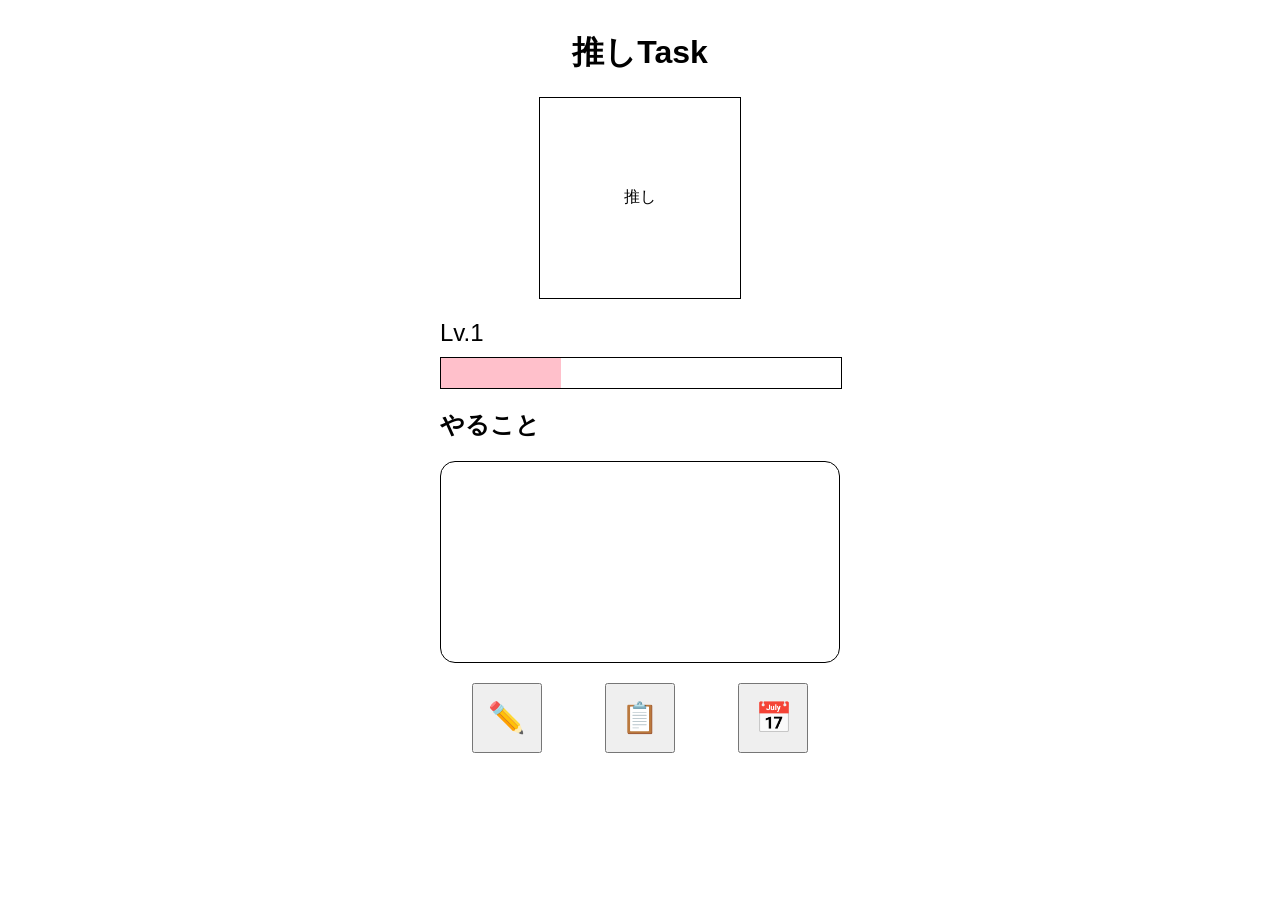
<file: screan/home_screan.html>
<!DOCTYPE html>
<html lang="ja">
<head>
    <meta charset="UTF-8">
    <title>推しTask</title>
    <link rel="stylesheet" href="home_screan.css">
</head>
<body>

    <div class="container">

        <h1>推しTask</h1>

        <div class="oshi-image">
            推し
        </div>

        <div class="level">
            Lv.1
        </div>

        <div class="exp-bar">
            <div class="exp-fill"></div>
        </div>

        <h2>やること</h2>

        <div class="task-area">

        </div>

        <div class="footer">

            <button>✏️</button>

            <button>📋</button>

            <button>📅</button>

        </div>

    </div>

</body>
</html>
</file>
<file: screan/home_screan.css>
body{
    margin:0;
    background:white;
    font-family:sans-serif;
}

.container{
    width:100%;
    max-width:500px;
    margin:auto;
}

.container{
    max-width:400px;
    margin:auto;        /*画面全体の中央よせ*/
    padding:10px;
}

h1{
    text-align:center;
}

.oshi-image{
    width:200px;
    height:200px;

    margin:20px auto;

    border:1px solid black;

    display:flex;
    justify-content:center;
    align-items:center;
}

.level{
    font-size:24px;
    margin-bottom:10px;
}

.exp-bar{
    width:100%;
    height:30px;

    border:1px solid black;

    margin-bottom:20px;
}

.exp-fill{
    width:30%;
    height:100%;

    background:pink;
}

.task-area{
    height:200px;

    border:1px solid black;
    border-radius:15px;

    margin-bottom:20px;
}

.footer{
    display:flex;

    justify-content:space-around;   /*均等に配置*/
}

.footer button{
    width:70px;
    height:70px;

    font-size:30px;
}
</file>
<file: screan/home_screen.css>
body{
    margin:0;
    background:white;
    font-family:sans-serif;
}

.container{
    width:100%;
    max-width:500px;
    margin:auto;
}

.container{
    max-width:400px;
    margin:auto;        /*画面全体の中央よせ*/
    padding:10px;
}

h1{
    text-align:center;
}

.oshi-image{
    width:200px;
    height:200px;

    margin:20px auto;

    border:1px solid black;

    display:flex;
    justify-content:center;
    align-items:center;
}

.level{
    font-size:24px;
    margin-bottom:10px;
}

.exp-bar{
    width:100%;
    height:30px;

    border:1px solid black;

    margin-bottom:20px;
}

.exp-fill{
    width:30%;
    height:100%;

    background:pink;
}

.task-area{
    height:200px;

    border:1px solid black;
    border-radius:15px;

    margin-bottom:20px;
}

.footer{
    display:flex;

    justify-content:space-around;   /*均等に配置*/
}

.footer button{
    width:70px;
    height:70px;

    font-size:30px;
}
</file>
